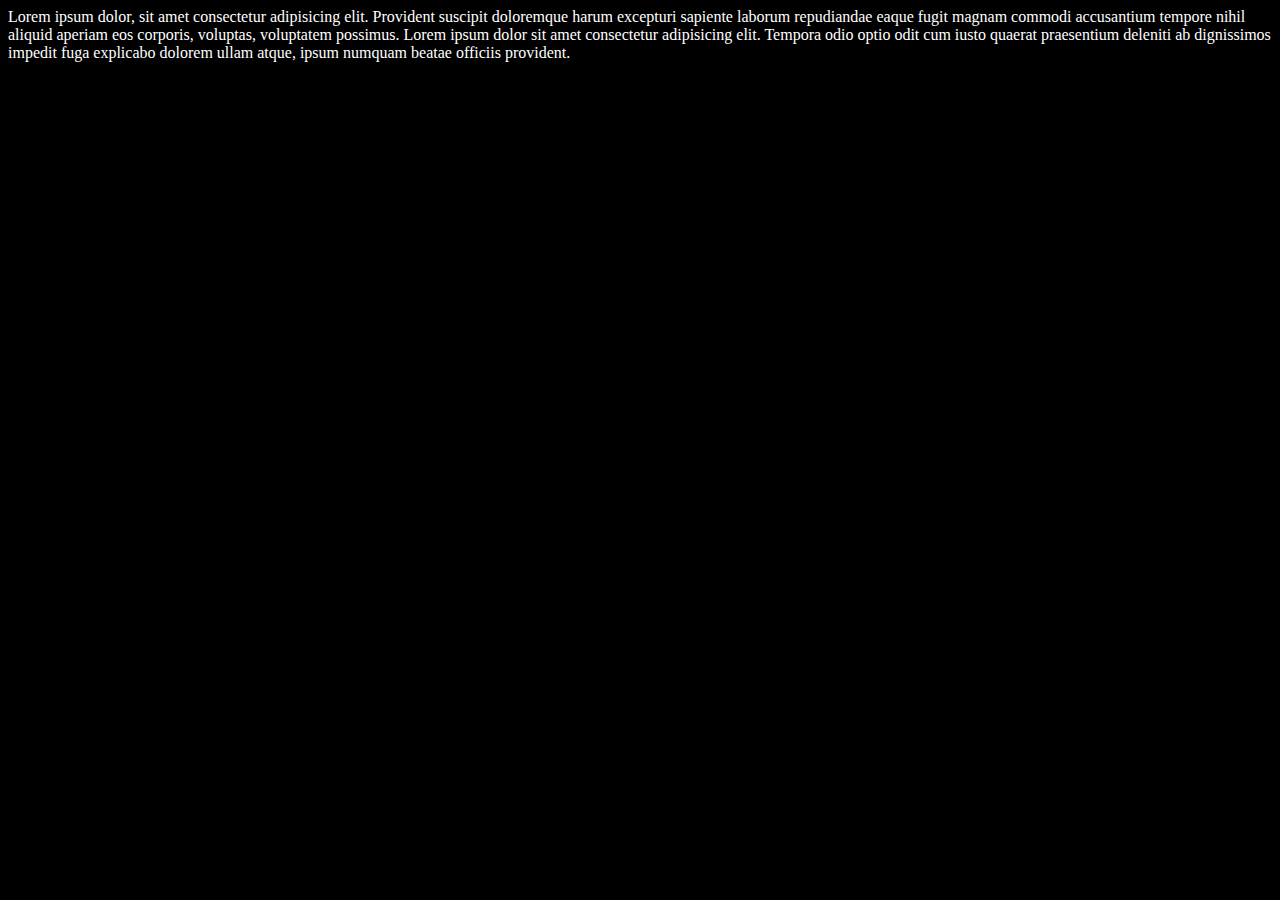
<file: register.html>
<!DOCTYPE html>
<html lang="en">
<head>
    <meta charset="UTF-8">
    <meta name="viewport" content="width=device-width, initial-scale=1.0">
    <link rel="stylesheet" href="styles/style1.css">
    <title>Document</title>
</head>
<body>
    Lorem ipsum dolor, sit amet consectetur adipisicing elit. Provident suscipit doloremque harum excepturi sapiente laborum repudiandae eaque fugit magnam commodi accusantium tempore nihil aliquid aperiam eos corporis, voluptas, voluptatem possimus.
    Lorem ipsum dolor sit amet consectetur adipisicing elit. Tempora odio optio odit cum iusto quaerat praesentium deleniti ab dignissimos impedit fuga explicabo dolorem ullam atque, ipsum numquam beatae officiis provident.
</body>
</html>
</file>
<file: styles/style1.css>
body{
    background-color: black;
    color: white;
}
</file>
